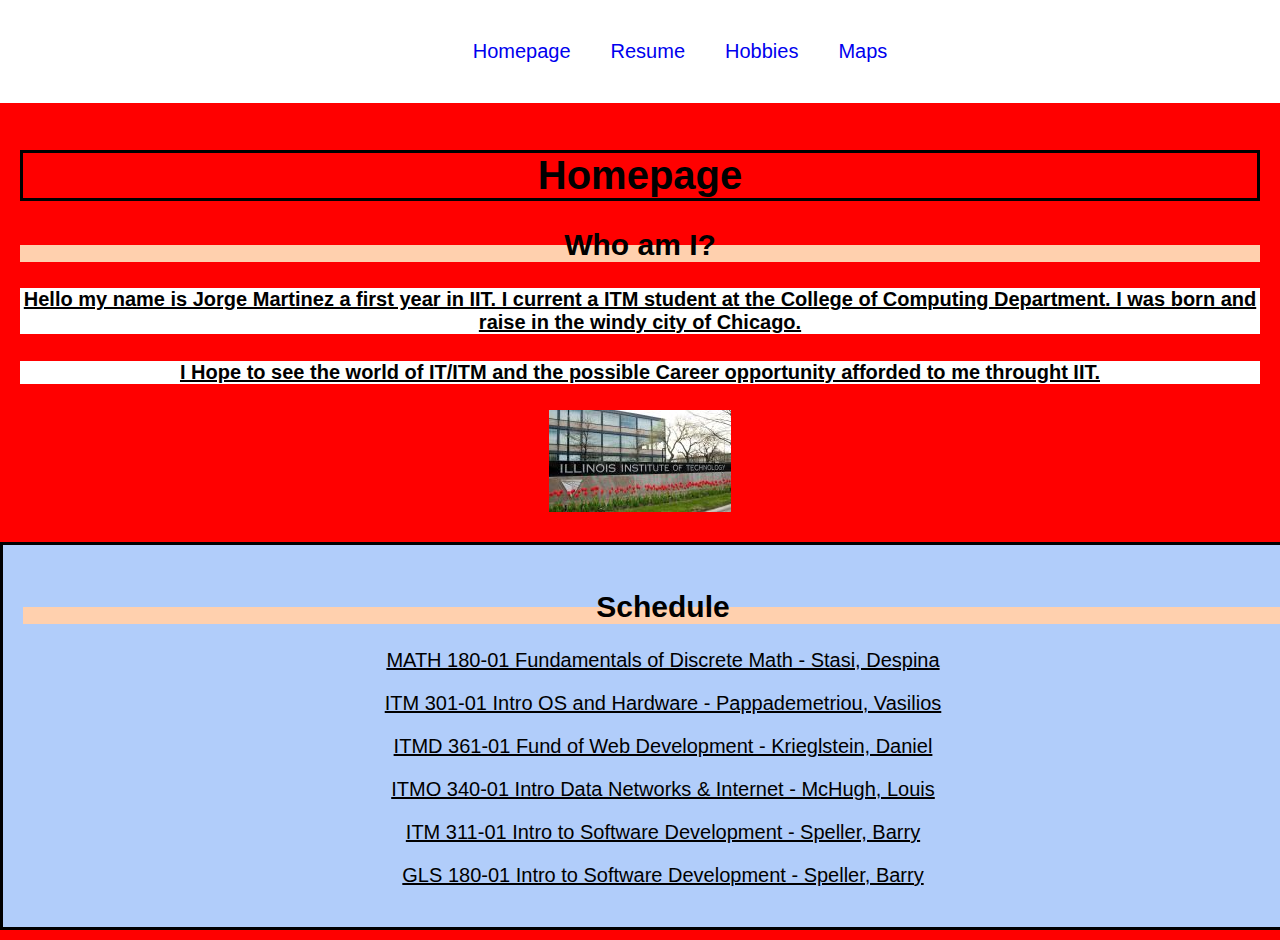
<file: index.html>
<!DOCTYPE html>
<html lang="en">
  <head>
    <meta charset="UTF-8">
	<link rel="stylesheet" href="css/style.css">
	<link rel="stylesheet" type="text/css" href="css/normalize.css">
	<script async src="js/script.js"></script>
    <title>Project-3</title>
  </head>
  <body>
    <header> 
   <nav id="navbar">
    <div id="container">
	   <ul>
	     <li><a href="index.html">Homepage</a></li>
	     <li><a href="resume.html">Resume</a></li>
	     <li><a href="hobbies.html">Hobbies</a></li>
		 <li><a href="map.html">Maps</a></li>
	   </ul>
	   </div>
    </nav>
    </header>
      <section id= "Home">
        <h1>Homepage</h1>
        <h2>Who am I?</h2>
        <h4>Hello my name is Jorge Martinez a first year in IIT. I current a ITM student at the College of Computing Department. I was born and raise in the windy city of Chicago. </h4>
        <h4> I Hope to see the world of IT/ITM and the possible Career opportunity afforded to me throught IIT. </h4>
        <img id ="IIT" src="images/iitgift_1025.jpg" alt="IllinoisInstituteofTechnology"> 
	</section>
	<section id= "schedule">
        <h2>Schedule</h2>
      <div id= "class">
        <p> MATH 180-01 Fundamentals of Discrete Math - Stasi, Despina</p>
        <p> ITM 301-01 Intro OS and Hardware - Pappademetriou, Vasilios</p>
        <p> ITMD 361-01 Fund of Web Development - Krieglstein, Daniel</p>
        <p> ITMO 340-01 Intro Data Networks & Internet - McHugh, Louis</p>
        <p> ITM 311-01 Intro to Software Development - Speller, Barry</p>
	<p> GLS 180-01 Intro to Software Development - Speller, Barry</p>
      </div>
    </section>
  </body>
</html>
</file>
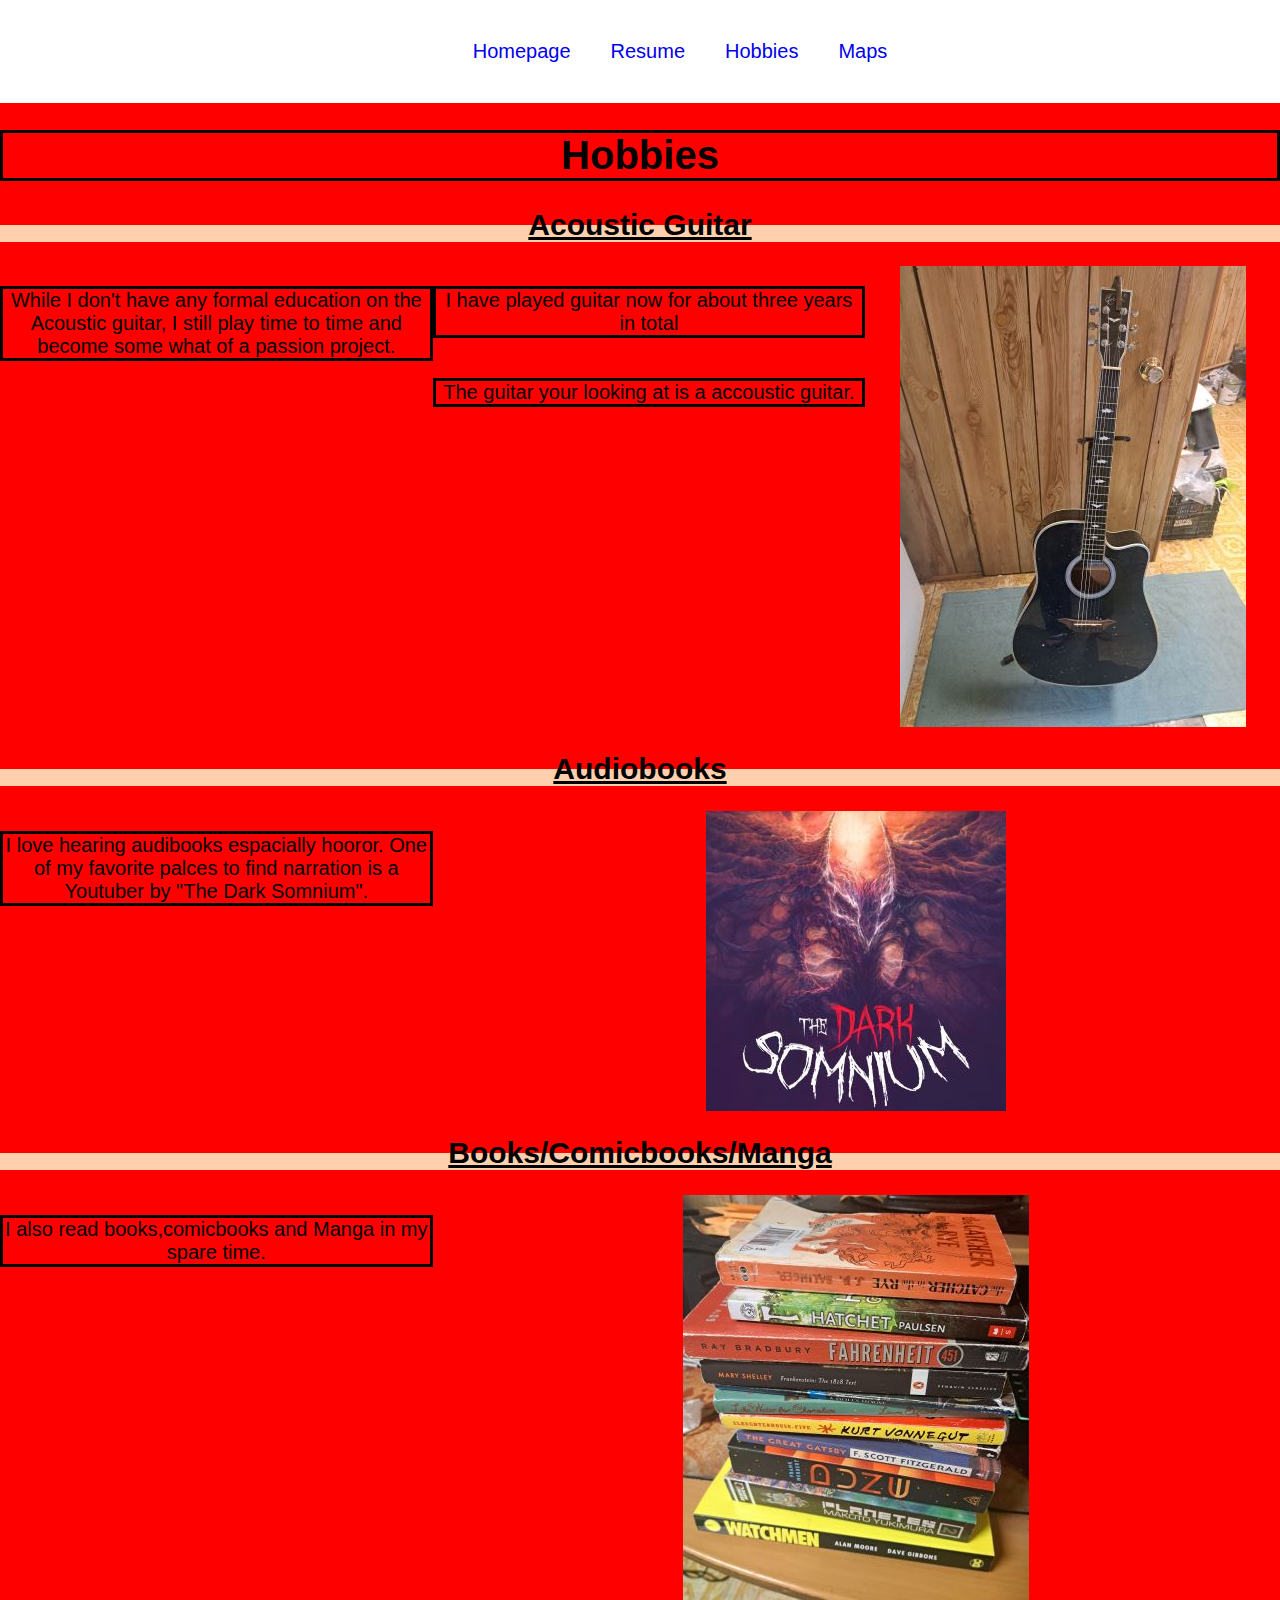
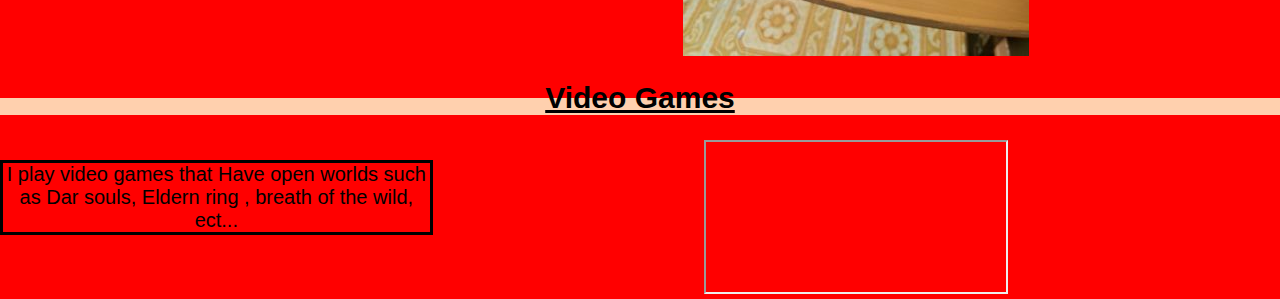
<file: hobbies.html>
<!DOCTYPE html>
<html lang="en">
  <head>
  <meta charset="UTF-8">
  	<link rel="stylesheet" href="css/style.css">
	<link rel="stylesheet" type="text/css" href="css/normalize.css">
	<script async src="js/script.js"></script>
  <title>Project-3</title>
  </head>
    <body>
      <header> 
		<nav id="navbar">
		<div id="container">
	      <ul>
	        <li><a href="index.html">Homepage</a></li>
	        <li><a href="resume.html">Resume</a></li>
	        <li><a href="hobbies.html">Hobbies</a></li>
			<li><a href="map.html">Maps</a></li>
		  </ul>
	    </div>
        </nav>
      </header>
	  <section id= "Hobbies">
        <h1>Hobbies</h1>
	    <h2>Acoustic Guitar</h2>
        <p>While I don't have any formal education on the Acoustic guitar, I still play time to time and become some what of a passion project.</p>
	    <p>I have played guitar now for about three years in total</p>
	    <p>The guitar your looking at is a accoustic guitar.</p>
	    <img id= "guitar" src="images/guitar.jpg" alt="Guitar" > 
	  </section>
	  <section id= "Audiobooks">
	    <h2>Audiobooks</h2>
	    <p>I love hearing audibooks espacially hooror. One of my favorite palces to find narration is a Youtuber by "The Dark Somnium".</p>
	    <img id= "Audio" src="images/thedarksomnium.jpg" alt="TheDarkSomnium" > 
	  </section>
	  <section id= "Books">
	    <h2>Books/Comicbooks/Manga</h2>
	    <p>I also read books,comicbooks and Manga in my spare time.</p>
	    <img id= "sheet" src="images/bookscomicbooksmanga.jpg" alt="BooksComicbooksManga" > 
	  </section>
	  <section id= "Games">
	    <h2>Video Games</h2>
        <p>I play video games that Have open worlds such as Dar souls, Eldern ring , breath of the wild, ect...</p>
        <iframe src="https://www.youtube.com/embed/E3Huy2cdih0" title="YouTube video player" allow="accelerometer; autoplay; clipboard-write; encrypted-media; gyroscope; picture-in-picture; web-share" allowfullscreen></iframe>
	  </section>
  </body>
</html>
</file>
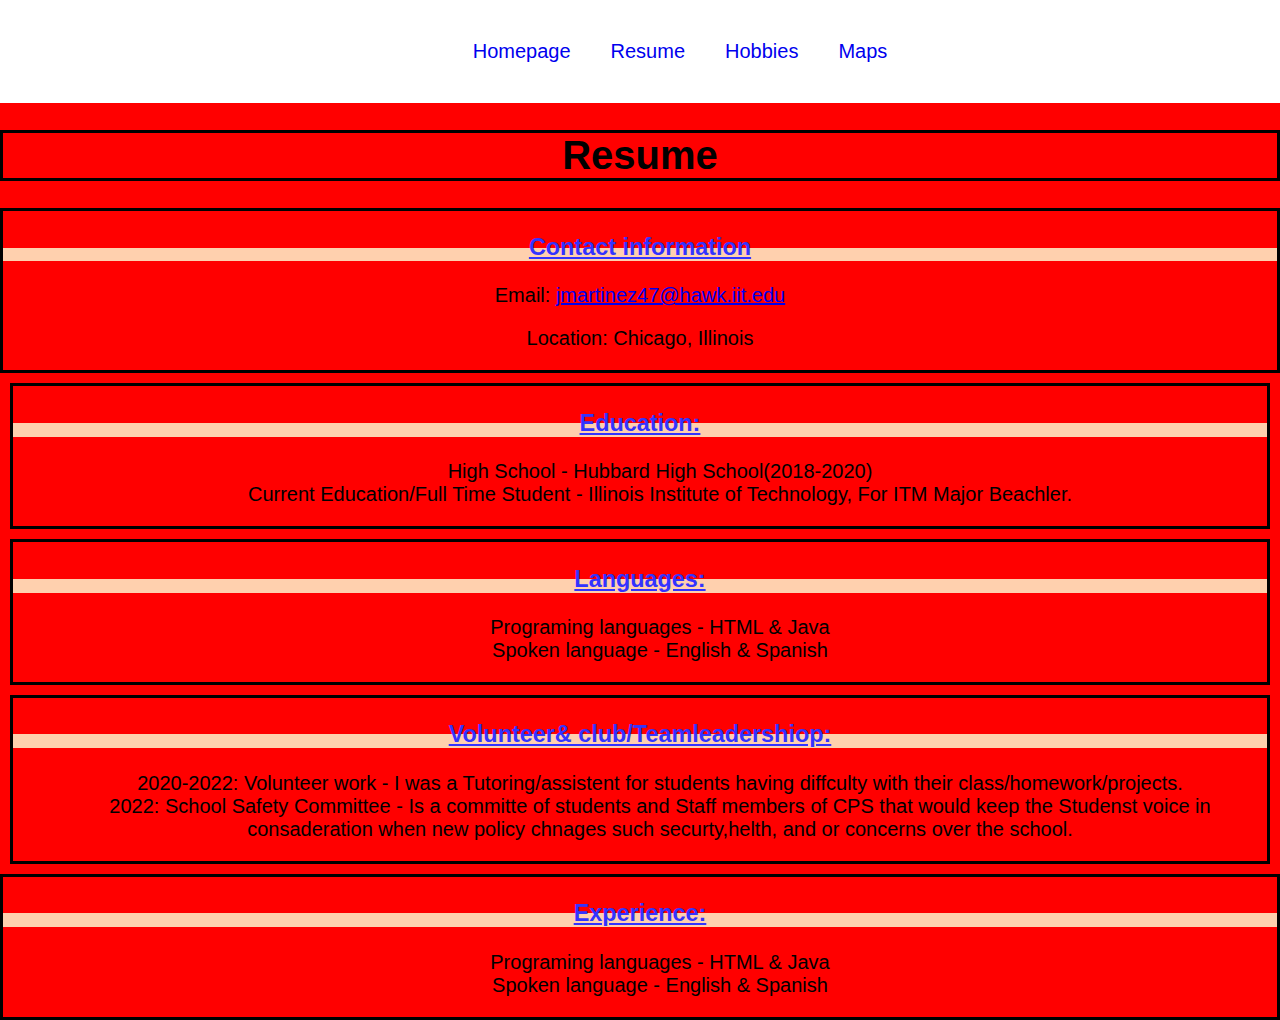
<file: resume.html>
<!DOCTYPE html>
<html lang="en">
  <head>
  <meta charset="UTF-8">
  	<link rel="stylesheet" href="css/style.css">
	<link rel="stylesheet" type="text/css" href="css/normalize.css">
	<script async src="js/script.js"></script>
  <title>Project-3</title>
  </head>
  <body>
    <header> 
    <nav id="navbar">
	<div id="container">
        <ul>
          <li><a href="index.html">Homepage</a></li>
	      <li><a href="resume.html">Resume</a></li>
	      <li><a href="hobbies.html">Hobbies</a></li>
		  <li><a href="map.html">Maps</a></li>
        </ul>
		</div>
      </nav>
    </header>
      <h1>Resume</h1>
	  <section id= "Resume">
      <h3>Contact information</h3>
      <p>Email: <a href="mailto:jmartinez47@hawk.iit.edu">jmartinez47@hawk.iit.edu</a></p>
      <p>Location: Chicago, Illinois</p>
    </section>
    <section id= "Education">
      <h3>Education:</h3>
      <ul>
	    <li>High School - Hubbard High School(2018-2020)</li>
	    <li>Current Education/Full Time Student - Illinois Institute of Technology, For ITM Major Beachler.</li>
	  </ul>
    </section>
    <section id= "Languages">
    <h3>Languages:</h3>
      <ul>
	    <li>Programing languages - HTML & Java</li>
	    <li>Spoken language - English & Spanish</li>
	  </ul>
    </section>
    <section id= "Volunteer">
      <h3>Volunteer& club/Teamleadershiop:</h3>
      <ul>
        <li> 2020-2022: Volunteer work - I was a Tutoring/assistent for students having diffculty with their class/homework/projects. </li>
        <li>2022: School Safety Committee - Is a committe of students and Staff members of CPS that would keep the Studenst voice in consaderation when new policy chnages such securty,helth, and or concerns over the school. </li>
      </ul>
    </section>
    <section id= "Experience">
      <h3>Experience:</h3>
      <ul>
	    <li>Programing languages - HTML & Java</li>
	    <li>Spoken language - English & Spanish</li>
	  </ul>
    </section>
  </body>
</html>
</file>
<file: css/style.css>
h1 { 
  border: 3px solid;
  text-align: center;
	}
 body {
  font-size: 20px;
  text-align: center;
  border: 0px;
  background-color: red;
  font-family: Arial;
 }
ul li {
  display: block;
  color: #fff;
  text-decoration: none;
  color: black;
}
h3, h2 {
  background: linear-gradient(180deg,rgba(255,255,255,0) 50%, #FFD0AE 50%);
}
p{
  color: black;
}
#navbar{
  background-color: rgb(255, 255, 255);
  overflow:hidden;    
  width:100%;
  font-size: 20px;
}
#container{  
  float:left;
  width:100%;
  position: relative;
  border-bottom:3px solid rgb(135, 135, 135);
  border-top:3px solid rgb(135, 135, 135);
}

#navbar ul{
  list-style-type:none;
  position:relative;
  left:50%;
  float:left;
}

#navbar ul li{
  float:left;
  position:relative;
  right:50%;
  border-right: 2px solid rgb(135, 135, 135);
  border-left: 2px solid rgb(135, 135, 135);
}

#navbar ul li a{
  display:block;
  padding: 20px 20px;
  text-decoration:none;
}

#navbar ul li a:hover{
  background-color: #000;
}
#Home {
  display:block;
  padding: 20px 20px;
  display: block;
  border: 3px solid;
  text-align: center;
}
#Home h4{
 background-color: white;
 text-align: center;
 text-decoration: underline;
}
#class{
  text-decoration: underline;
}
@media(min-width: 800px) {
	
#schedule {
  width: 100%;
  margin-bottom: 10px;
  background-color: #b1cdfa;
}
#IIT {
  display: block;
  margin-bottom: 10px;
  margin-left: auto;
  margin-right: auto;
}
p{
  width: 100%;
  display: block;
  margin-bottom: 20px;
  }
 #navbar ul li{
  position:relative;
  right:50%;
  border-right: 20px;
  border-left: 20px;
}
#class{
  font-size: 1.25rem;
}
}
@media(min-width: 200px) {
body{
	font-size: 1.25rem;
}
navbar{
	width: 50%;
    margin-left: 0;
    margin-right: 0;
    display: block;
}
#Home{
	font-size: 1.25rem;
	border: transparent;
}
#container{  
  border: transparent;
}
#navbar ul{
  border: transparent;
}
}
#schedule {
  display:block;
  padding: 20px 20px;
  display: block;
  border: 3px solid;
  text-align: center;
}
#IIT:hover {
  width: 30%;
  height: 30%;
  display: block;
  margin-left: auto;
  margin-right: auto;
}
#class:hover{
  display:block;
  border: 0px;
  border: 3px solid;
}
#Resume{
  display:block;
  border: 0px;
  border: 3px solid;
}
#Resume h3,#Education h3,#Books h3, #Languages h3, #Volunteer h3, #Games h3, #Experience h3{
  text-decoration: underline;
  color: rgb(51, 51, 255);
}
#Education{
  display:block;
  border: 0px;
  border: 3px solid;
  margin: 10px;
}
#Languages{
  display:block;
  border: 0px;
  border: 3px solid;
  margin: 10px;
}
#Volunteer{
  display:block;
  border: 0px;
  border: 3px solid;
  margin: 10px;
}
#Experience{
  display:block;
  border: 2px;
  border: 3px solid;
}
#Hobbies h2, #Audiobooks h2, #Books h2, #Games h2{
  text-decoration: underline;
}
#Hobbies p, #Audiobooks p, #Books p, #Games p{
  display:inline-block;
  border: 0px;
  border: 3px solid;
  position: relative;
  width: 33.33%;
  float: left;
}
#guitar, #Audio, #sheet{
  display: block;
  margin-left: auto;
  margin-right: auto;
}
#wrapper{
  background-color: black;
}
#map{
  display:block;
  padding: 130px;
  width: 300px;
  height: 200px;
  border: 10px;
  overflow: hidden;
  text-align:center;
  left:30%;
}
</file>
